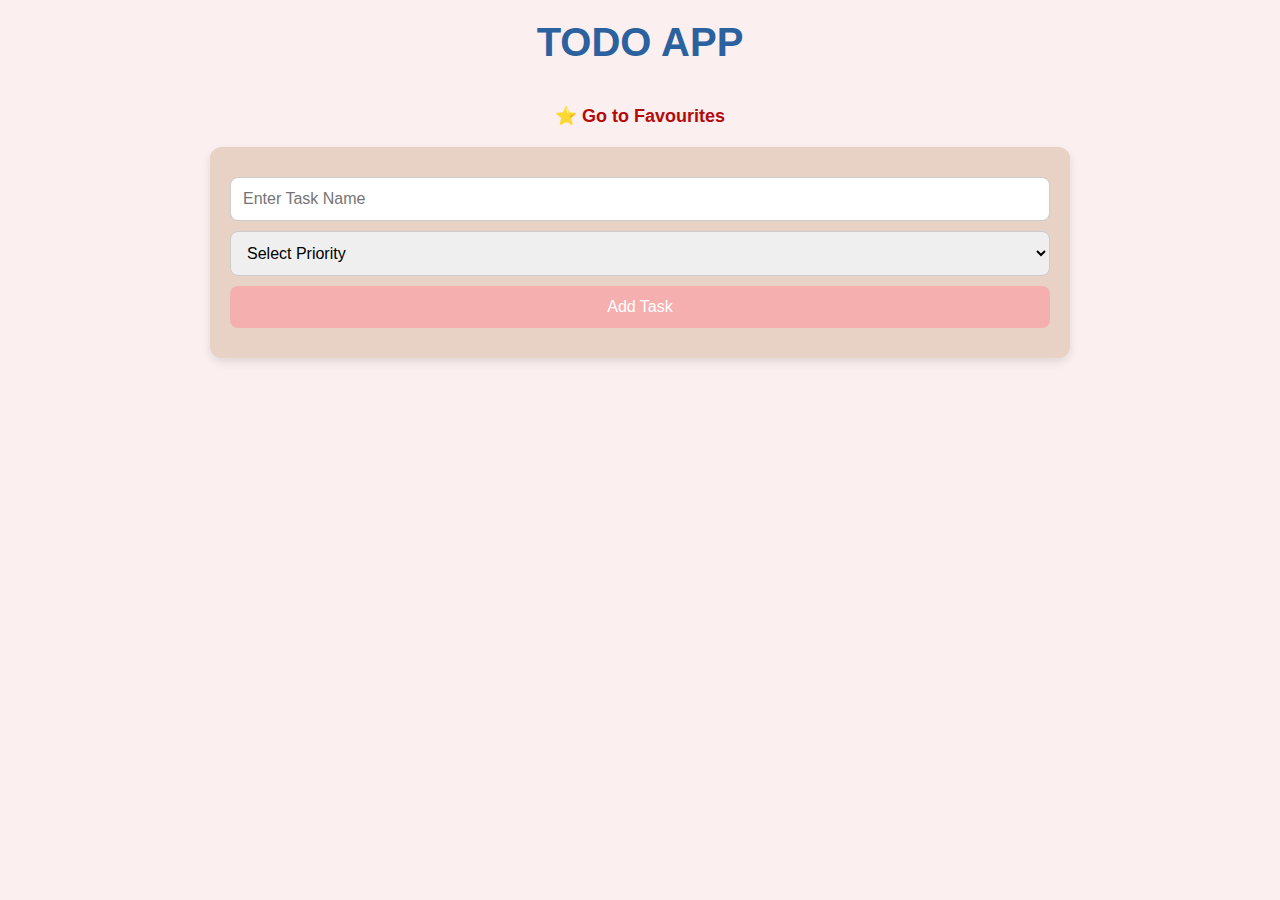
<file: index.html>
<!DOCTYPE html>
<html lang="en">
<head>
  <meta charset="UTF-8" />
  <meta name="viewport" content="width=device-width, initial-scale=1.0" />
  <title>Responsive TODO App</title>
  <link rel="stylesheet" href="index.css" />
</head>
<body>
  <h1> TODO App</h1>
  <div class="container">
    <!-- Link to Favourites page -->
    <a href="./fav.html">⭐ Go to Favourites</a>

    <!-- Form for adding tasks -->
    <form id="todoForm">
      <input id="task" type="text" placeholder="Enter Task Name" required />
      <select id="priority" required>
        <option value="">Select Priority</option>
        <option value="High">High</option>
        <option value="Low">Low</option>
      </select>
      <button type="submit">Add Task</button>
    </form>

    <!-- Task List -->
    <div class="task-list" id="taskList"></div>
  </div>

  <script src="index.js"></script>
</body>
</html>
</file>
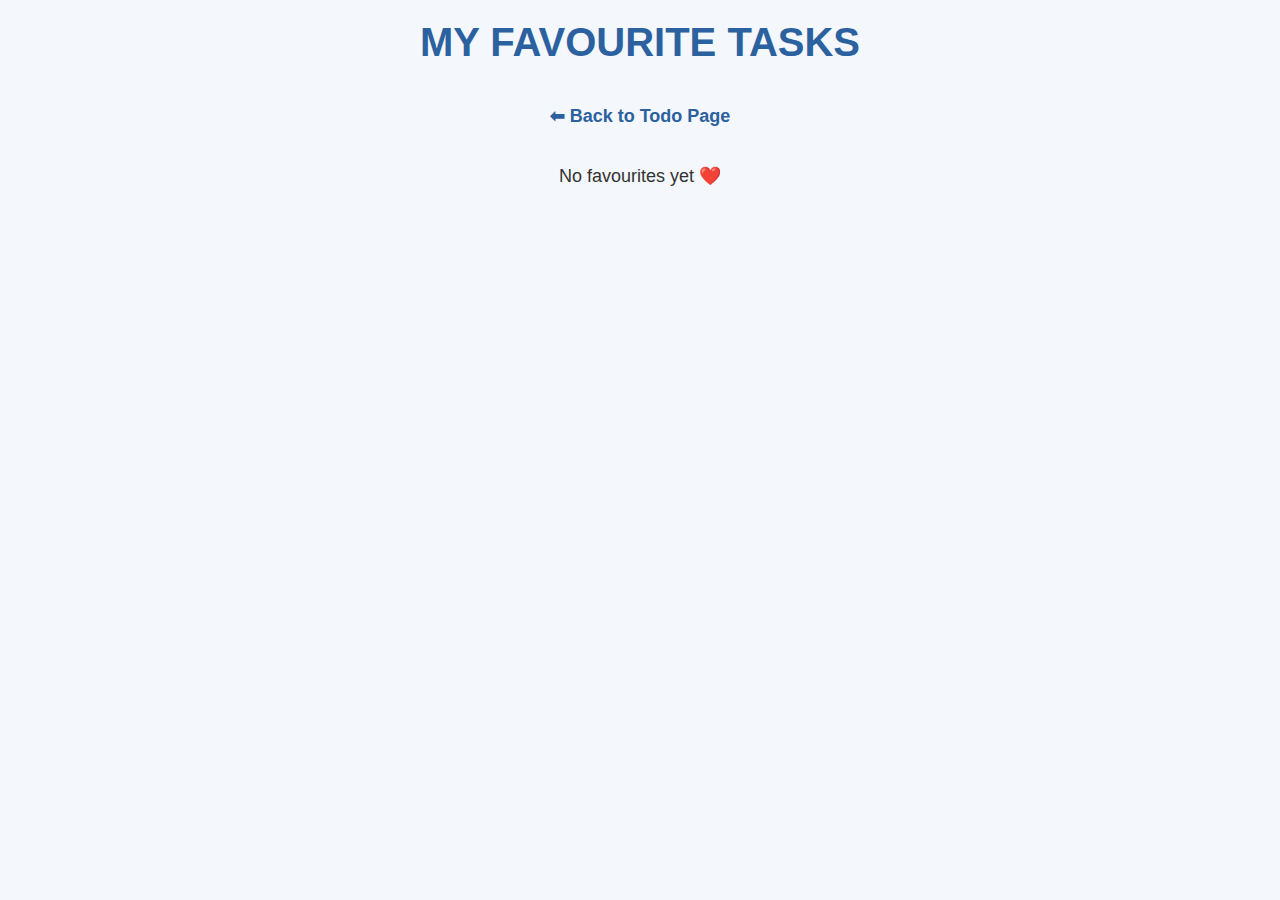
<file: fav.html>
<!DOCTYPE html>
<html lang="en">
<head>
  <meta charset="UTF-8" />
  <meta name="viewport" content="width=device-width, initial-scale=1.0" />
  <title>Favourite Tasks</title>
  <link rel="stylesheet" href="fav.css" />
</head>
<body>
  <h1>My Favourite Tasks</h1>
  <div class="container">
    <a href="./index.html">⬅ Back to Todo Page</a>
    <div class="task-list" id="favList"></div>
  </div>

  <script src="fav.js"></script>
</body>
</html>
</file>
<file: index.css>
* {
  box-sizing: border-box;
}

body {
  font-family: 'Poppins', sans-serif;
  margin: 0;
  padding: 0;
  background: #FBEFEF;
  color: #333;
}

h1 {
  text-align: center;
  font-size: 40px;
  margin: 20px 0;
  color: #2b619e;
  text-transform: uppercase;
}

.container {
  max-width: 900px;
  margin: auto;
  padding: 20px;
}

a {
  display: block;
  text-align: center;
  margin-bottom: 20px;
  font-size: 18px;
  text-decoration: none;
  color: #b30b0b;
  font-weight: bold;
}
a:hover {
  text-decoration: underline;
}

form {
  background: #E8D1C5;
  padding: 20px;
  border-radius: 12px;
  box-shadow: 0 4px 10px rgba(0,0,0,0.1);
  margin-bottom: 30px;
}

form input,
form select,
form button {
  width: 100%;
  padding: 12px;
  margin: 10px 0;
  border-radius: 8px;
  border: 1px solid #ccc;
  font-size: 16px;
  display:block;
}

form button {
  background: #F5AFAF;
  color: white;
  border: none;
  cursor: pointer;
  transition: 0.3s;
}

form button:hover {
  background: #3973b6;
}

.task-list {
  display: grid;
  grid-template-columns: repeat(auto-fit, minmax(250px, 1fr));
  gap: 20px;
}

.task-card {
  background: rgb(218, 177, 177);
  padding: 15px;
  border-radius: 12px;
  box-shadow: 0 4px 8px rgba(0,0,0,0.1);
  transition: transform 0.2s ease-in-out;
}

.task-card:hover {
  transform: translateY(-4px);
}

.task-title {
  font-weight: bold;
  font-size: 18px;
  margin-bottom: 10px;
}

.priority {
  display: inline-block;
  padding: 5px 12px;
  border-radius: 20px;
  font-size: 14px;
  font-weight: bold;
  color: rgb(243, 236, 236);
}
.priority.high { background: #e74c3c; }
.priority.low { background: #27ae60; }

.actions {
  margin-top: 15px;
  display: flex;
  justify-content: space-between;
}

.actions button {
  flex: 1;
  margin: 0 5px;
  border: none;
  border-radius: 8px;
  padding: 8px;
  cursor: pointer;
  transition: 0.3s;
  font-size: 16px;
}

.fav-btn { background: #f39c12; color: white; }
.delete-btn { background: #c0392b; color: white; }

.fav-btn:hover { background: #d68910; }
.delete-btn:hover { background: #a93226; }

@media (max-width: 600px) {
  h1 { font-size: 28px; }
  form input, form select, form button { font-size: 14px; }
}
</file>
<file: fav.css>
body {
  font-family: 'Poppins', sans-serif;
  margin: 0;
  padding: 0;
  background: #f4f7fb;
  color: #333;
}

h1 {
  text-align: center;
  font-size: 40px;
  margin: 20px 0;
  color: #2b619e;
  text-transform: uppercase;
}

.container {
  max-width: 900px;
  margin: auto;
  padding: 20px;
}

a {
  display: block;
  text-align: center;
  margin-bottom: 20px;
  font-size: 18px;
  text-decoration: none;
  color: #2b619e;
  font-weight: bold;
}
a:hover {
  text-decoration: underline;
}

.task-list {
  display: grid;
  grid-template-columns: repeat(auto-fit, minmax(250px, 1fr));
  gap: 20px;
}

.task-card {
  background: white;
  padding: 15px;
  border-radius: 12px;
  box-shadow: 0 4px 8px rgba(0,0,0,0.1);
  transition: transform 0.2s ease-in-out;
}

.task-card:hover {
  transform: translateY(-4px);
}

.task-title {
  font-weight: bold;
  font-size: 18px;
  margin-bottom: 10px;
}

.priority {
  display: inline-block;
  padding: 5px 12px;
  border-radius: 20px;
  font-size: 14px;
  font-weight: bold;
  color: white;
}
.priority.high { background: #e74c3c; }
.priority.low { background: #27ae60; }

.actions {
  margin-top: 15px;
  display: flex;
  justify-content: center;
}

.remove-btn {
  background: #c0392b;
  color: white;
  border: none;
  border-radius: 8px;
  padding: 10px 16px;
  cursor: pointer;
  transition: 0.3s;
  font-size: 16px;
}
.remove-btn:hover { background: #a93226; }

@media (max-width: 600px) {
  h1 { font-size: 28px; }
  .remove-btn { font-size: 14px; padding: 8px 12px; }
}
</file>
